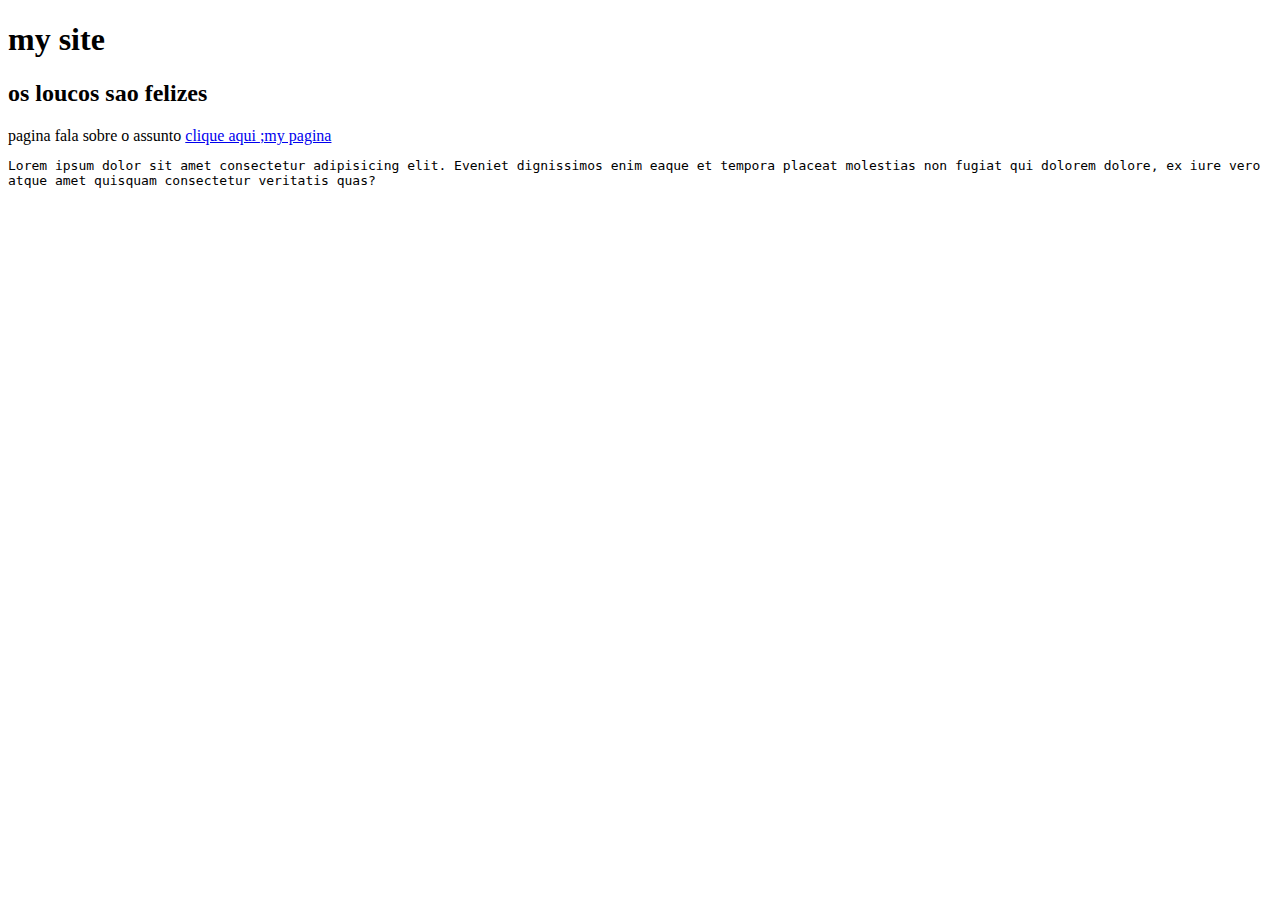
<file: index.html>
<!DOCTYPE html>
<html lang="en">
<head>
    <meta charset="UTF-8">
    <meta name="viewport" content="width=device-width, initial-scale=1.0">
    <title>Document</title>
</head>
<body>
<h1>my site</h1>
</body>
</html>
<h2>os loucos sao felizes</h2>
<!DOCTYPE html>
<html lang="en">
<head>
    <meta charset="UTF-8">
    <meta name="viewport" content="width=device-width, initial-scale=1.0">
    <title>Document</title>
</head>
<body>
    <!DOCTYPE html>
    <html lang="en">
    <head>
        <meta charset="UTF-8">
        <meta name="viewport" content="width=device-width, initial-scale=1.0">
        <title>Document</title>
    </head>
    <body>
        pagina fala sobre o assunto
    </body>
    </html>
            <a href="https://g1.globo.com">clique aqui </a>


            <a href="./sobre.html">;my pagina</a>
            <code> <p>Lorem ipsum dolor sit amet consectetur adipisicing elit. 
                Eveniet dignissimos enim eaque et tempora placeat molestias
                 non fugiat qui dolorem dolore, ex iure vero atque amet quisquam consectetur veritatis quas?</p></code>


      
</body>
</html>
</file>
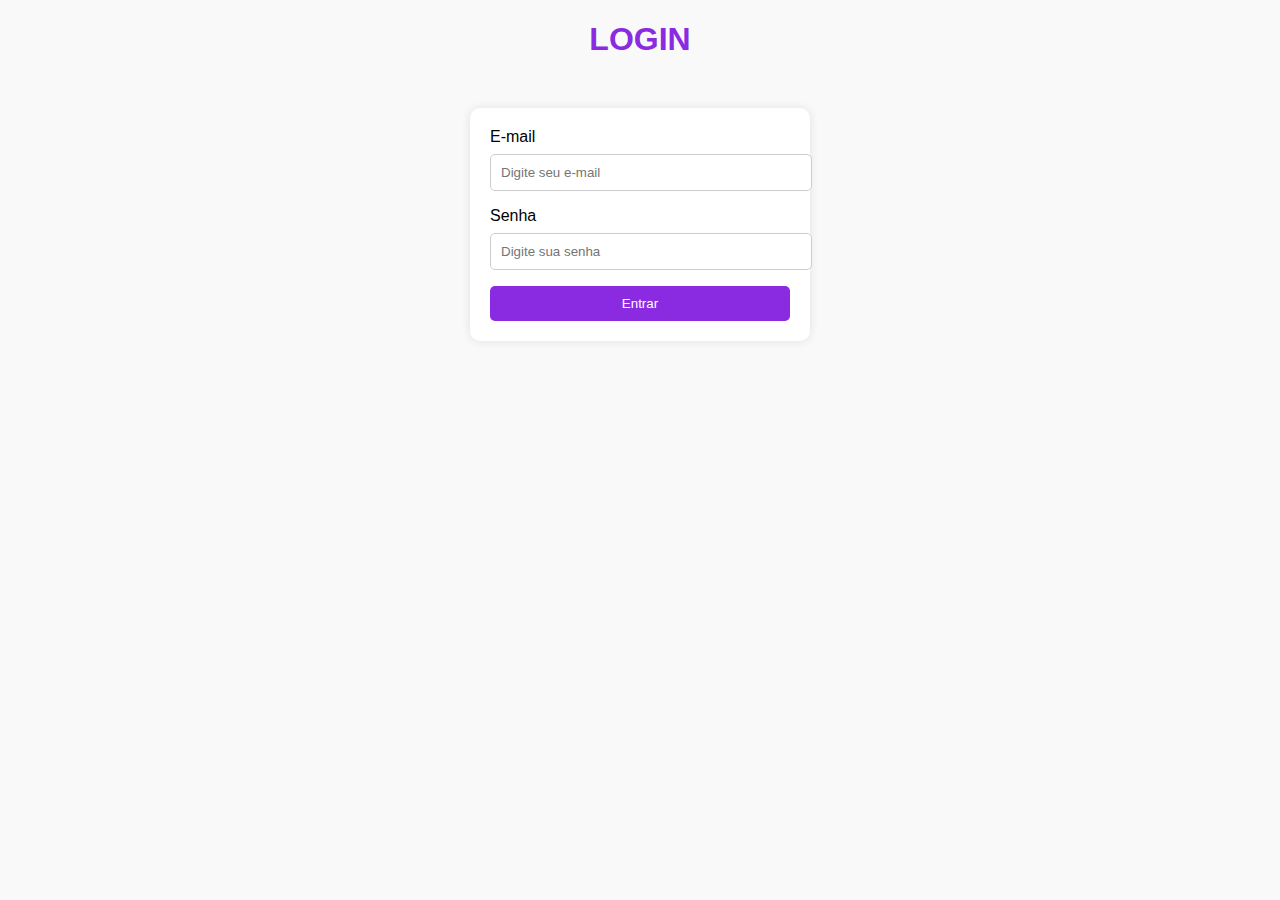
<file: login3.html>
<!DOCTYPE html>
<html lang="pt-BR">
<head>
    <meta charset="UTF-8">
    <meta name="viewport" content="width=device-width, initial-scale=1.0">
    <title>CSS3 LOGIN</title>
    <style>
        body {
            font-family: sans-serif;
            background-color: #f9f9f9;
        }

        h1 {
            color: blueviolet;
            text-align: center;
        }

        .div1 {
            display: flex;
            flex-direction: column;
            align-items: center;
            margin-top: 50px;
        }

        form {
            background-color: #ffffff;
            padding: 20px;
            border-radius: 10px;
            box-shadow: 0 0 10px rgba(0,0,0,0.1);
            width: 300px;
        }

        input {
            width: 100%;
            padding: 10px;
            margin: 8px 0 16px 0;
            border: 1px solid #ccc;
            border-radius: 5px;
        }

        button {
            width: 100%;
            padding: 10px;
            background-color: blueviolet;
            color: white;
            border: none;
            border-radius: 5px;
            cursor: pointer;
        }

        button:hover {
            background-color: indigo;
        }
    </style>
</head>
<body>

    <h1>LOGIN</h1>

    <div class="div1">
        <form>
            <label for="email">E-mail</label><br>
            <input type="email" id="email" placeholder="Digite seu e-mail"><br>

            <label for="senha">Senha</label><br>
            <input type="password" id="senha" placeholder="Digite sua senha"><br>

            <button type="submit">Entrar</button>
        </form>
    </div>

</body>
</html>
</file>
